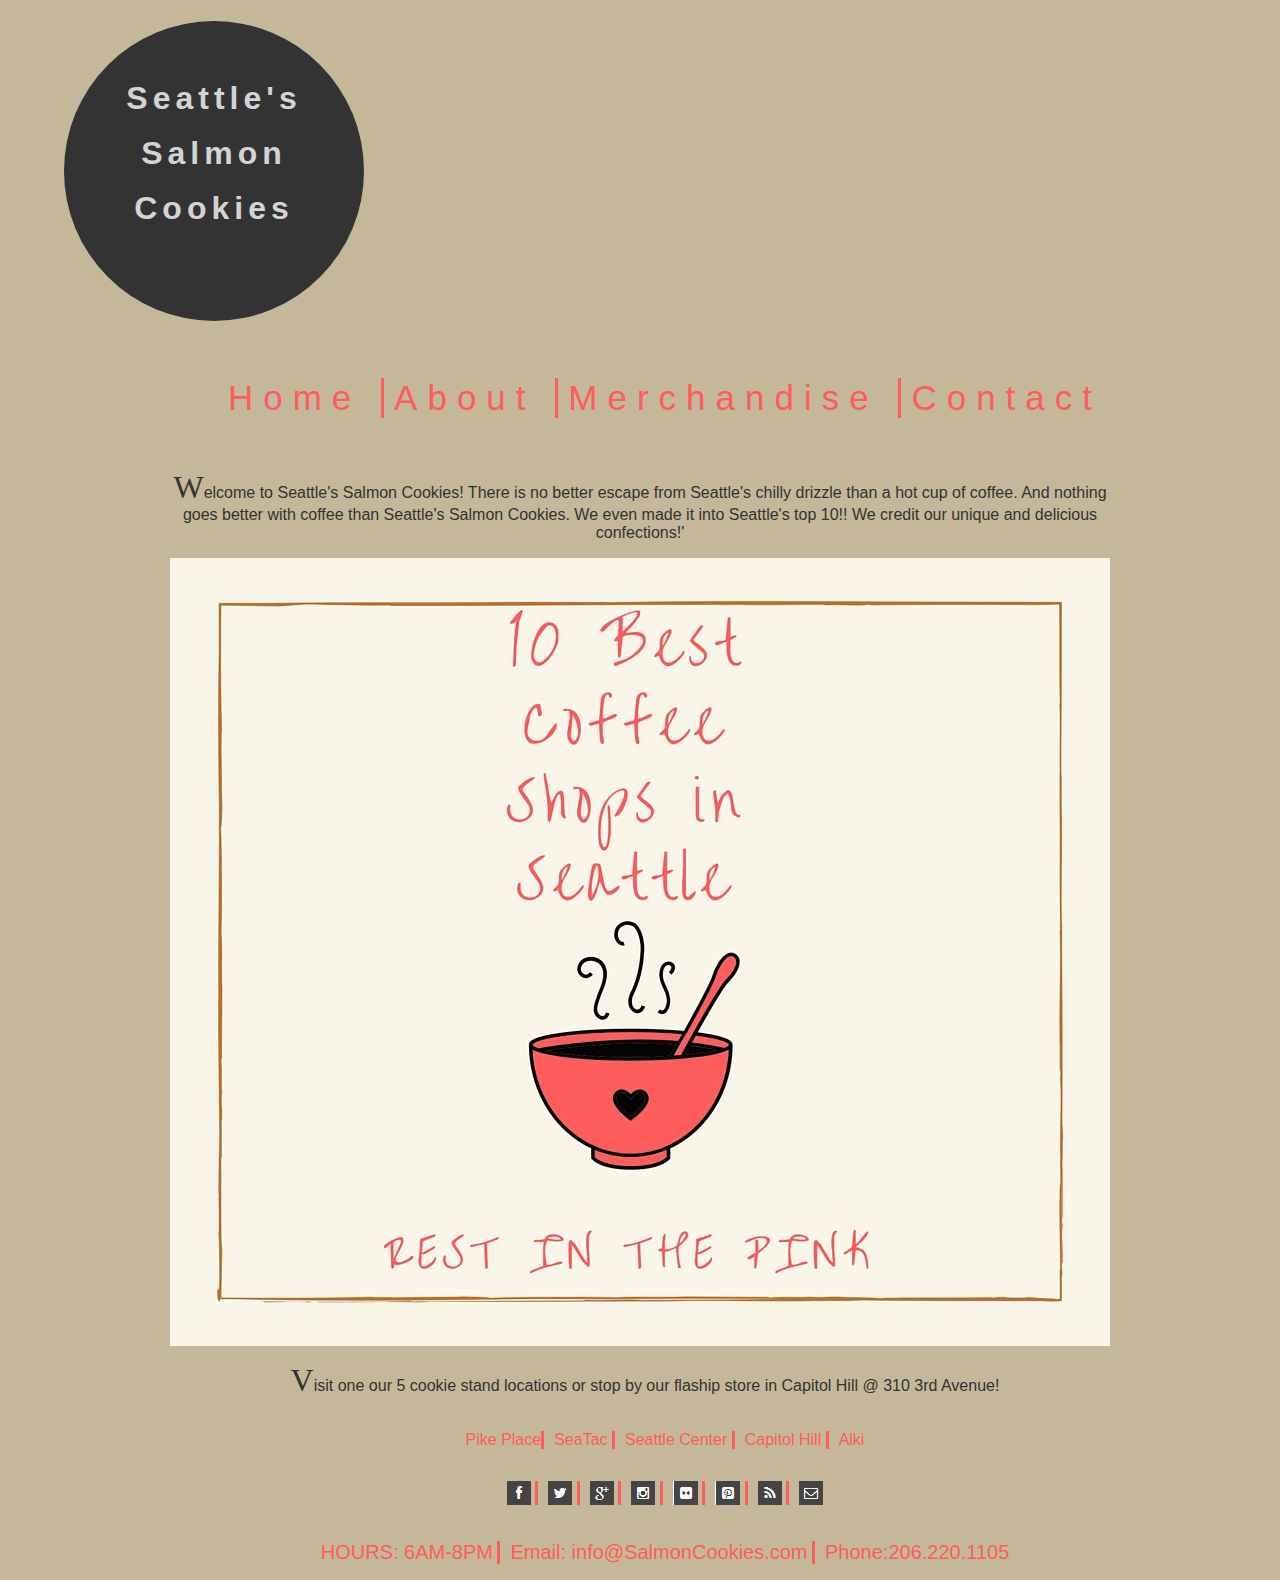
<file: index.html>
<!DOCTYPE html</>
<html>
    <head>
        <title>Seattle's Salmon Cookies</title>
        <link href="style.css" rel="stylesheet">
        <style type="text/css">
</style>
<link href="https://fonts.googleapis.com/css?family=Raleway" rel="stylesheet">
    </head>
    <body>
        <div id = "header">
            <h1 class ="site_title">Seattle's Salmon Cookies</h1>
        </div>
        <div class = "container">
        <div id = "nav_bar">
            <nav id ="nav_bar">
            <ul>
                <li><a href = "index.html">Home</a></li>
                <li><a href = "about_pete.html">About</a></li>
                <li><a href = "store.html">Merchandise</a></li>
                <li>Contact</li>
            </ul>
        </nav>
        </div>
        <p>Welcome to Seattle's Salmon Cookies! There is no better escape from Seattle's chilly drizzle than a hot cup of coffee.  And nothing goes better with coffee than Seattle's Salmon Cookies. We even made it into Seattle's top 10!! We credit our unique and delicious confections!' </p>
            <img id ="coffee_img" src = "img/coffee-shop.jpg">
        </div>
         <p class = "visit_store">Visit one our 5 cookie stand locations or stop by our flaship store in Capitol Hill @ 310 3rd Avenue!</p>
             <div class="storeLocations">
            <ul>
                <li><a href = "http://pikeplacemarket.org/">Pike Place<a/></li>
                <li><a href = "https://www.portseattle.org/Sea-Tac/Pages/default.aspx">SeaTac</a></li>
                <li><a href = "http://www.seattlecenter.com/">Seattle Center</a></li>
                <li><a href = "http://www.visitseattle.org/neighborhoods/capitol-hill/">Capitol Hill</a></li>
                <li><a href = "https://www.seattle.gov/parks/find/parks/alki-beach-park">Alki</a></li>
            </ul>
        <div id="best_of">
         <div id="div-icon-container">
                <ul id="ul-icon-container">
                    <li class="social-media"><img src="img/fb-icon.png"></li>
                    <li class="social-media"><img src="img/twit-icon.png"></li>
                    <li class="social-media"><img src="img/gp-icon.png"></li>
                    <li class="social-media"><img src="img/insta-icon.png"></li>
                    <li class="social-media"><img src="img/flic-icon.png"></li>
                    <li class="social-media"><img src="img/pint-icon.png"></li>
                    <li class="social-media"><img src="img/rss-icon.png"></li>
                    <li class="social-media"><img src="img/mail-icon.png"></li>
                </ul>
            </div>
        
        <div id ="nav_footer">
            <ul>
                <li>HOURS: 6AM-8PM</li>
                <li>Email: info@SalmonCookies.com</li>
                <li>Phone:206.220.1105</li>
            </ul>
        </div>
        </div>
    </body>
</html>
</file>
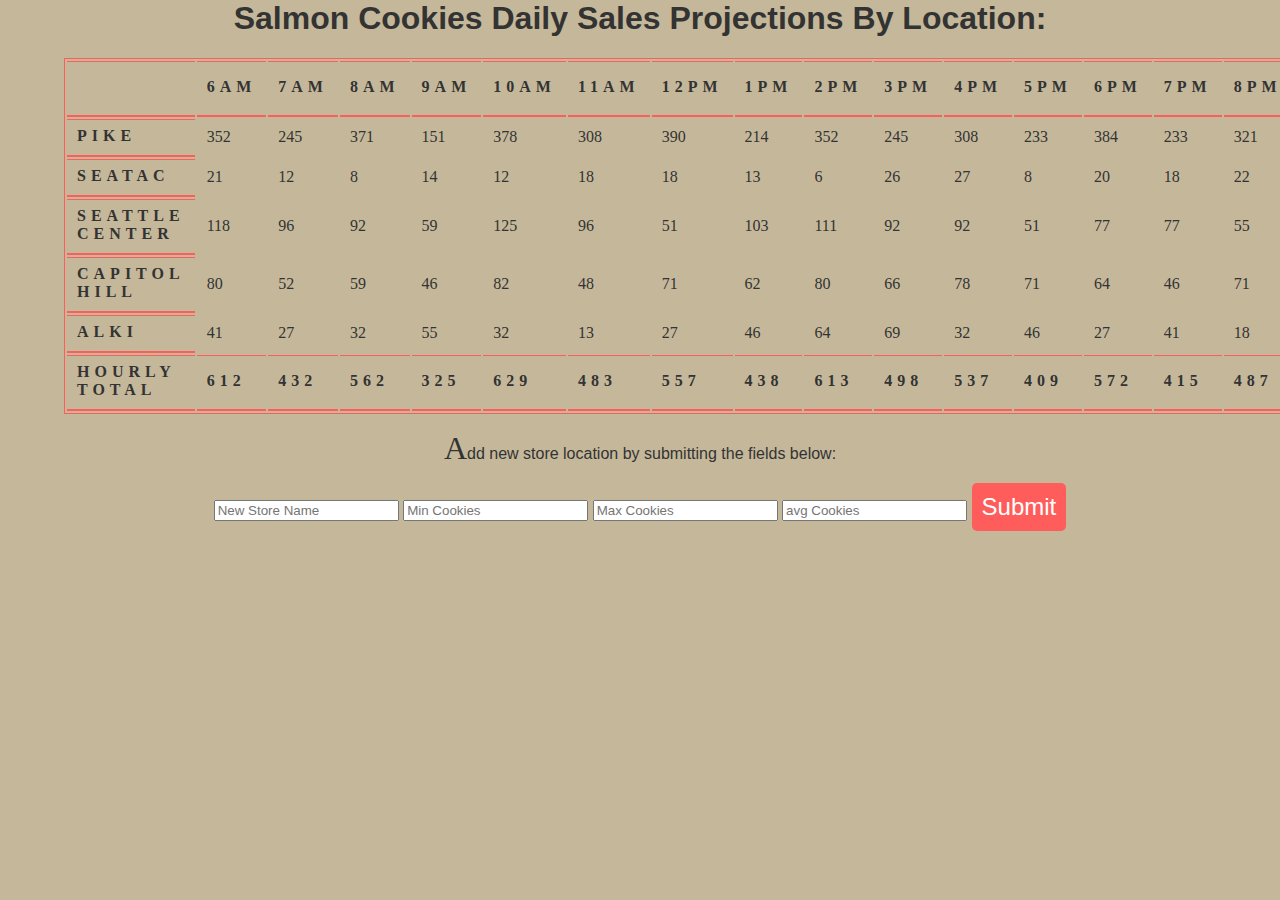
<file: sales.html>
<!DOCTYPE html</>
<html>
    <head>
        <title>Salmon Cookies Sales Projections</title>
        <link href = "style.css" rel = "stylesheet" <style type="text/css">
</style>
    </head>
    <body>
        <h1>Salmon Cookies Daily Sales Projections By Location:</h1>
      
        
        <table id = 'dailyProjections'></table>
        <div>
              <p>Add new store location by submitting the fields below: </p>
                <form id ="new_store">
<input required name = "new_storeName" placeholder = "New Store Name" type = "text">
<input required name = "new_minCookiesPerCustomer" placeholder = "Min Cookies" type = "number" min = "0" >
<input required name = "max_CookiesPerCustomer" placeholder = "Max Cookies" type = "number" min = "0">
<input required name = "new_avgCookiesPerCustomer" placeholder = "avg Cookies" type = "number" min = "0">
<input required name = "submitName" placeholder = "Add New Store" type = "submit">
            </form>
            </div>
        <script type = "text/javascript" src = "app.js" ></script>
    </body>
</html>
</file>
<file: style.css>
table{
    border: 1px solid rgb(255,93,91);
    width: 800px;
    font-family: Georgia, serif;
}

th, td{
    padding: 7px 10px 10px 10px;
}

th{
    text-transform: uppercase;
    letter-spacing: 5px;
    text-align: left;
    border-bottom: 2px solid rgb(255,93,91);
    border-top: 1px solid rgb(255,93,91);
}

tr.even{
    background-color:lightgrey;
}

tr.hover{
    background-color:darkgray;
}

.container{
    text-align: center;
    margin: 0 auto;
    max-width: 960px;
}


body{
    width:90%;
    margin:0 auto;
    background-color: rgb(197,184, 154);
    font-family:'Railway', sans-serif;
    text-align: center;
    margin:0 auto;
    color:rgb(51,51,51);
}

.site_title{
line-height: 55px;
width:200px; 
   height:200px;
   border-radius:150px;
   background-color:#333;
   padding: 50px;
   text-align: center;
   letter-spacing: 5px;
  color:lightgray;
  float: left;
}


img{
    max-width: 100%;
}

nav{
    text-decoration: none;
    color:rgb(255,93,91);
    display:inline-block;
    font-size: 35px;
    letter-spacing: 10px;
   
}

a{
    text-decoration:none;
    color:rgb(255,93,91);
    display:inline-block;

}

a:hover{
    color:lightgray;
}

ul{
    text-decoration:none;
    color:rgb(255,93,91);
    display:inline-block;
}


 li{
  text-decoration:none;
    color:rgb(255,93,91);
    display:inline-block;
     border-left:solid rgb(255,93,91);
     padding-left: 10px;
}

li:first-child{
    border-left:none;
}

li:hover{
    color:lightgray;
}

img{
    float:clear;
}


p:first-letter{
    font-size: 200%;
    font-family: Georgia, 'Times New Roman', Times, serif
}

.store_pics:{
    float:center;
}


.visit_store{
    text-indent: 10px;
    float:center;
}

#nav_footer li{    
    color:rgb(255,93,91);
    font-size: 20px;
    float:center;
    margin:0 auto;
}

#store input[type=text],
#store input[type=number] {
    display: block;
    margin: 10px auto 0 auto;
    font-size: 14px;
}

#store input[type=submit] {
    font-size: 24px;
    background: rgb(255,93,91);
    color: white;
    display: inline-block;
    padding: 10px;
    border-radius: 5px;
    border: none;
}

#new_store input[type = 'submit']{
font-size: 24px;
    background: rgb(255,93,91);
    color: white;
    display: inline-block;
    padding: 10px;
    border-radius: 5px;
    border: none;
}

#store p {
    margin: 0 0 50px 0;
}
</file>
